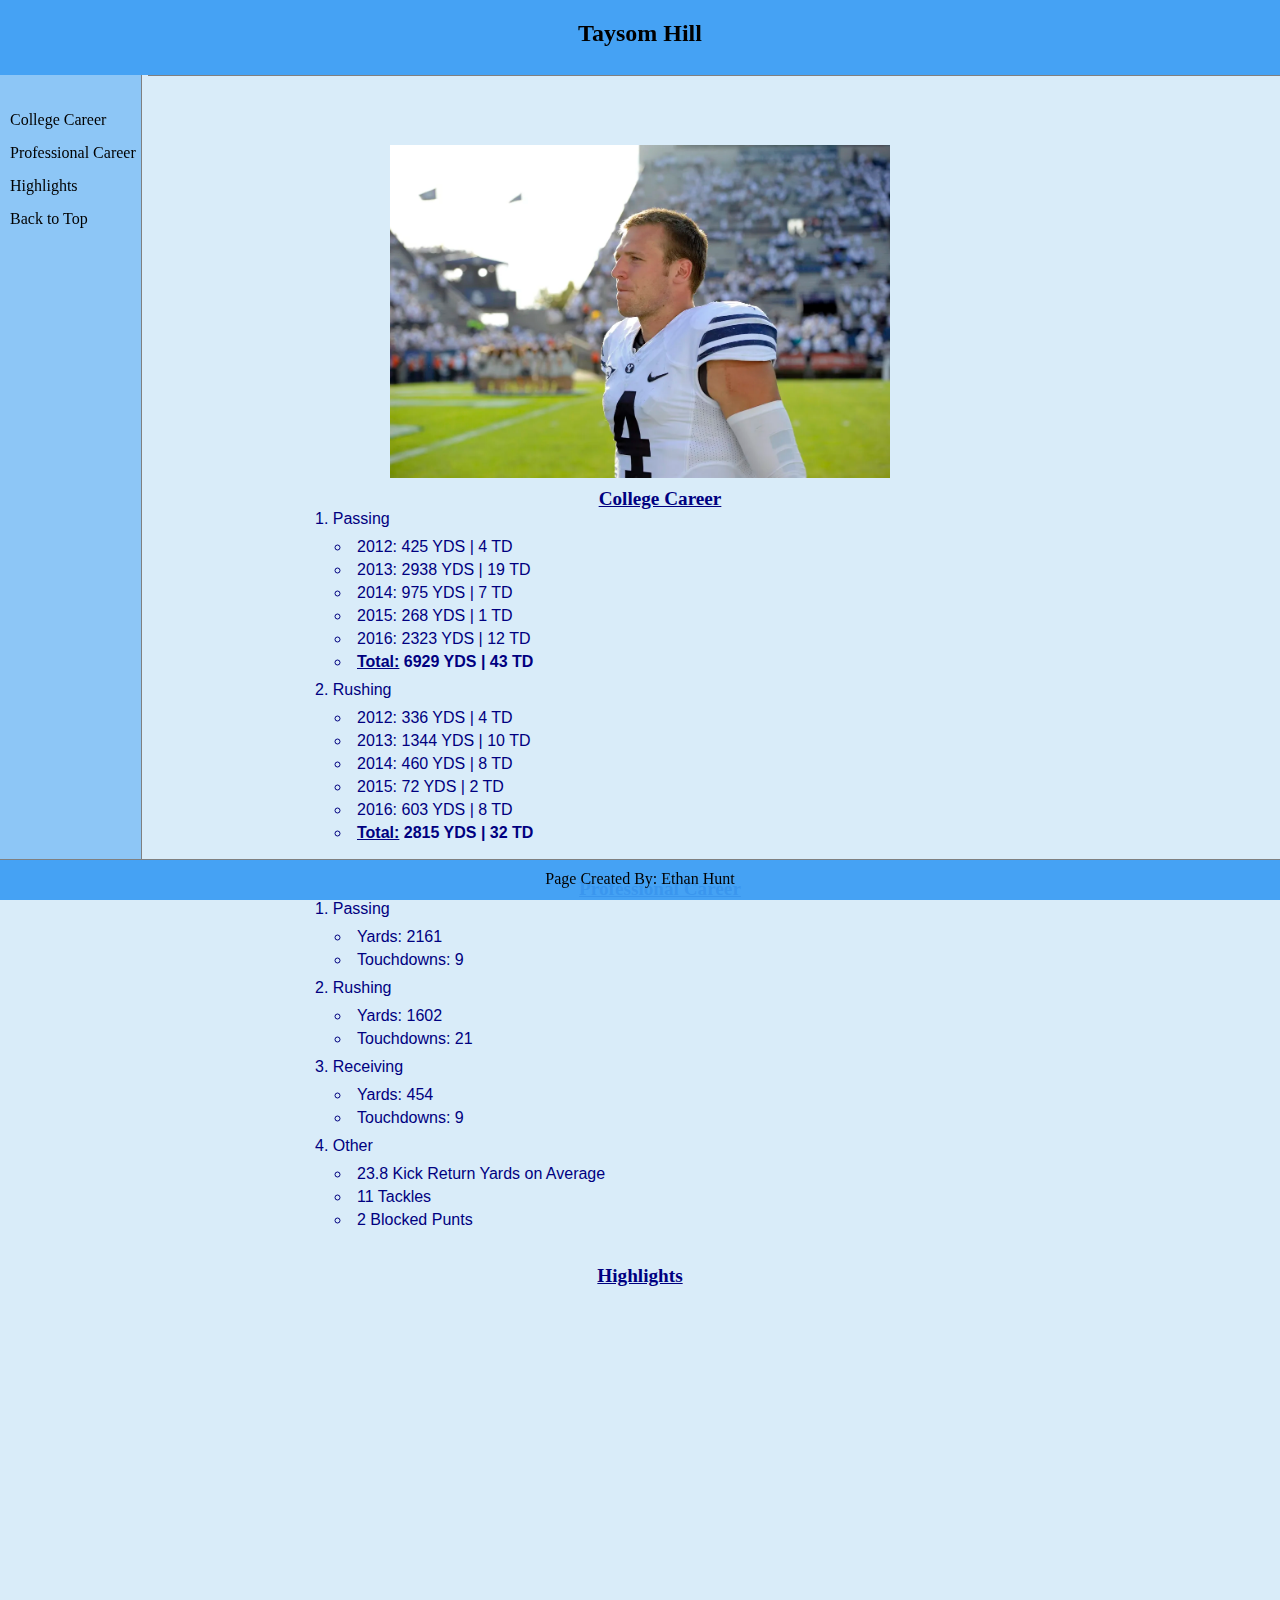
<file: custompage.html>
<!DOCTYPE html>
<html lang="en">
<head>
    <meta charset="UTF-8">
    <meta http-equiv="X-UA-Compatible" content="IE=edge">
    <meta name="viewport" content="width=device-width, initial-scale=1.0">
    <title>Taysom Hill</title>
    <link href="css/customstyles.css" rel="stylesheet" />
</head>
<body>
    <div class="header">
        <h2>Taysom Hill</h2>
    </div>
    <div class="leftnavbar">
        <nav>
            <ul class="nav-list">
                <li class="nav-item"><a href="#college">College Career</a></li>
                <li class="nav-item"><a href="#nfl">Professional Career</a></li>
                <li class="nav-item"><a href="#highlights">Highlights</a></li>
                <li class="nav-item"><a href="#top">Back to Top</a></li>
            </ul>
        </nav>
    </div>
    <div class="headersep">
    </div>
    <div class="mainbody anchor-image" id="top">
        <div class="theimage-container">
            <img class= "anchor-image" src="assets/img/taysom_nice_pic.jpg" alt="Taysom Hill at Lavell Edwards Stadium" width="500px" height="auto">
        </div> 
        <ol class="anchor" id="college"><span class="sectionheader">College Career</span>
            <li class="statheader">Passing</li>
                <ul class="stat-section">
                    <li class="stats">2012: 425 YDS | 4 TD</li>
                    <li class="stats">2013: 2938 YDS | 19 TD</li>
                    <li class="stats">2014: 975 YDS | 7 TD</li>
                    <li class="stats">2015: 268 YDS | 1 TD </li>
                    <li class="stats">2016: 2323 YDS | 12 TD</li>
                    <li class="stats total"><span style="text-decoration: underline;">Total:</span> 6929 YDS | 43 TD</li>
                </ul>
            <li class="statheader">Rushing</li>
                <ul class="stat-section">
                    <li class="stats">2012: 336 YDS | 4 TD</li>
                    <li class="stats">2013: 1344 YDS | 10 TD</li>
                    <li class="stats">2014: 460 YDS | 8 TD</li>
                    <li class="stats">2015: 72 YDS | 2 TD</li>
                    <li class="stats">2016: 603 YDS | 8 TD</li>
                    <li class="stats total"><span style="text-decoration: underline;">Total:</span> 2815 YDS | 32 TD</li>
                </ul>
        </ol>
        <div class='tableauPlaceholder' id='viz1671145330958' style='position: relative'><noscript><a href='https:&#47;&#47;www.interworks.com&#47;blogs&#47;rlyman&#47;2014&#47;07&#47;23&#47;2014-byu-college-football-preview-visualized-tableau'><img alt=' ' src='https:&#47;&#47;public.tableau.com&#47;static&#47;images&#47;BY&#47;BYU-CollegeFootballPreview&#47;BYUPreview&#47;1_rss.png' style='border: none' /></a></noscript><object class='tableauViz'  style='display:none;'><param name='host_url' value='https%3A%2F%2Fpublic.tableau.com%2F' /> <param name='embed_code_version' value='3' /> <param name='site_root' value='' /><param name='name' value='BYU-CollegeFootballPreview&#47;BYUPreview' /><param name='tabs' value='yes' /><param name='toolbar' value='yes' /><param name='static_image' value='https:&#47;&#47;public.tableau.com&#47;static&#47;images&#47;BY&#47;BYU-CollegeFootballPreview&#47;BYUPreview&#47;1.png' /> <param name='animate_transition' value='yes' /><param name='display_static_image' value='yes' /><param name='display_spinner' value='yes' /><param name='display_overlay' value='yes' /><param name='display_count' value='yes' /></object></div>                <script type='text/javascript'>                    var divElement = document.getElementById('viz1671145330958');                    var vizElement = divElement.getElementsByTagName('object')[0];                    vizElement.style.width='1020px';vizElement.style.height='675px';                    var scriptElement = document.createElement('script');                    scriptElement.src = 'https://public.tableau.com/javascripts/api/viz_v1.js';                    vizElement.parentNode.insertBefore(scriptElement, vizElement);                </script>
        <ol class="anchor" id="nfl"><span class="sectionheader">Professional Career</span>
            <li class="statheader">Passing</li>
                <ul class="stat-section">
                    <li class="stats">Yards: 2161</li>
                    <li class="stats">Touchdowns: 9 </li>
                </ul>
            <li class="statheader">Rushing</li>
                <ul class="stat-section">
                    <li class="stats">Yards: 1602</li>
                    <li class="stats">Touchdowns: 21</li>
                </ul>
            <li class="statheader">Receiving</li>
                <ul class="stat-section">
                    <li class="stats">Yards: 454</li>
                    <li class="stats">Touchdowns: 9</li>
                </ul>
            <li class="statheader">Other</li>
                <ul class="stat-section">
                    <li class="stats">23.8 Kick Return Yards on Average</li>
                    <li class="stats">11 Tackles</li>
                    <li class="stats">2 Blocked Punts</li>
                </ul>
        </ol>
        <h3 class="anchor sectionheader" id="highlights">Highlights</h3>
        <iframe width="560" height="315" src="https://www.youtube.com/embed/KECP5G5vc1A" title="YouTube video player" frameborder="0" allow="accelerometer; autoplay; clipboard-write; encrypted-media; gyroscope; picture-in-picture" allowfullscreen></iframe>
        <p>&nbsp;</p>
        <p>&nbsp;</p>
        <p>&nbsp;</p>
    </div>
    <div class="footer">
        <div class="footertext">Page Created By: <a href="index.html">Ethan Hunt</a>
        </div>
    </div>
        
</body>
</html>
</file>
<file: css/customstyles.css>
body {
    text-align: center;
    background-color: rgb(65, 158, 225, 0.2);
    margin: 0;
    padding: 0;
    font-family: Georgia, 'Times New Roman', Times, serif;
}
.header {
    top: 0;
    left: 0;
    right: 0;
    height: 55px;
    position: sticky;
    z-index: 2;
    background-color: rgba(61, 158, 243, .95);
    padding-top: 20px;
}
.headersep {
    border-bottom: solid 1px gray;
    top: 75px;
    left: 148px;
    right: 0;
    position: fixed;
    z-index: 2;
}
.footer {
    bottom: 0px;
    left: 0;
    right: 0;
    height: 40px;
    border-top: solid 1px gray;
    position: fixed;
    padding-bottom: 0;
    margin-bottom: 0;
    background-color: rgba(61, 158, 243, .95);
    z-index: 2;
}
.leftnavbar {
    top: 75px;
    left: 0;
    width: auto;
    border-right: solid 1px gray;
    padding-top: 20px;
    position: fixed;
    bottom: 41px;
    margin: 0;
    padding-left: 0;
    padding-right: 5px;
    background-color: rgb(61, 158, 243, 0.482);
    z-index: 2;
}
.mainbody {
    font-family: 'Times New Roman', Times, serif;
    color:navy;
    top: 30px;
    position: relative;
    padding-top: 0px;
    overflow: hidden;
    z-index: 1;
}
a {
    color: black;
    text-decoration: none;
}
a:hover {
    color:deepskyblue;
}
.nav-list {
    padding-left: 10px;
}
.nav-item {
    list-style-type: none;
    text-align: left;
    padding-bottom: 15px;
    font-family: Cambria, Cochin, Georgia, Times, 'Times New Roman', serif;
}
li {
    list-style-position: inside;
}
.tableauPlaceholder {
   padding-left: 20px;
   left: 178.5px;
   right: 178.5px;
}
h2 {
    margin: 0;
}
.theimage-container {
    display: flex;
    justify-content: center;
    margin: 0;
}
.anchor{
    padding-top: 90px;
    margin-top: -80px;
}
.anchor-image {
    padding-top: 80px;
    margin-top: -60px;
}
.footertext {
    padding-top: 10px;
}
.stat-section {
    padding-bottom: 5px;
    text-align: justify;
    padding-left: 295px;
}
.statheader {
    padding-left: 275px;
    padding-bottom: 10px;
    left: 200px;
    right: 200px;
    text-align: justify;
    font-family: Verdana, Geneva, Tahoma, sans-serif;
}
.stats {
    padding-bottom: 5px;
    font-family: 'Lucida Sans', 'Lucida Sans Regular', 'Lucida Grande', 'Lucida Sans Unicode', Geneva, Verdana, sans-serif;
}
.total {
    font-weight: bold;
}
.sectionheader {
    font-weight: bold;
    text-decoration: underline;
    font-size: larger;
}
</file>
